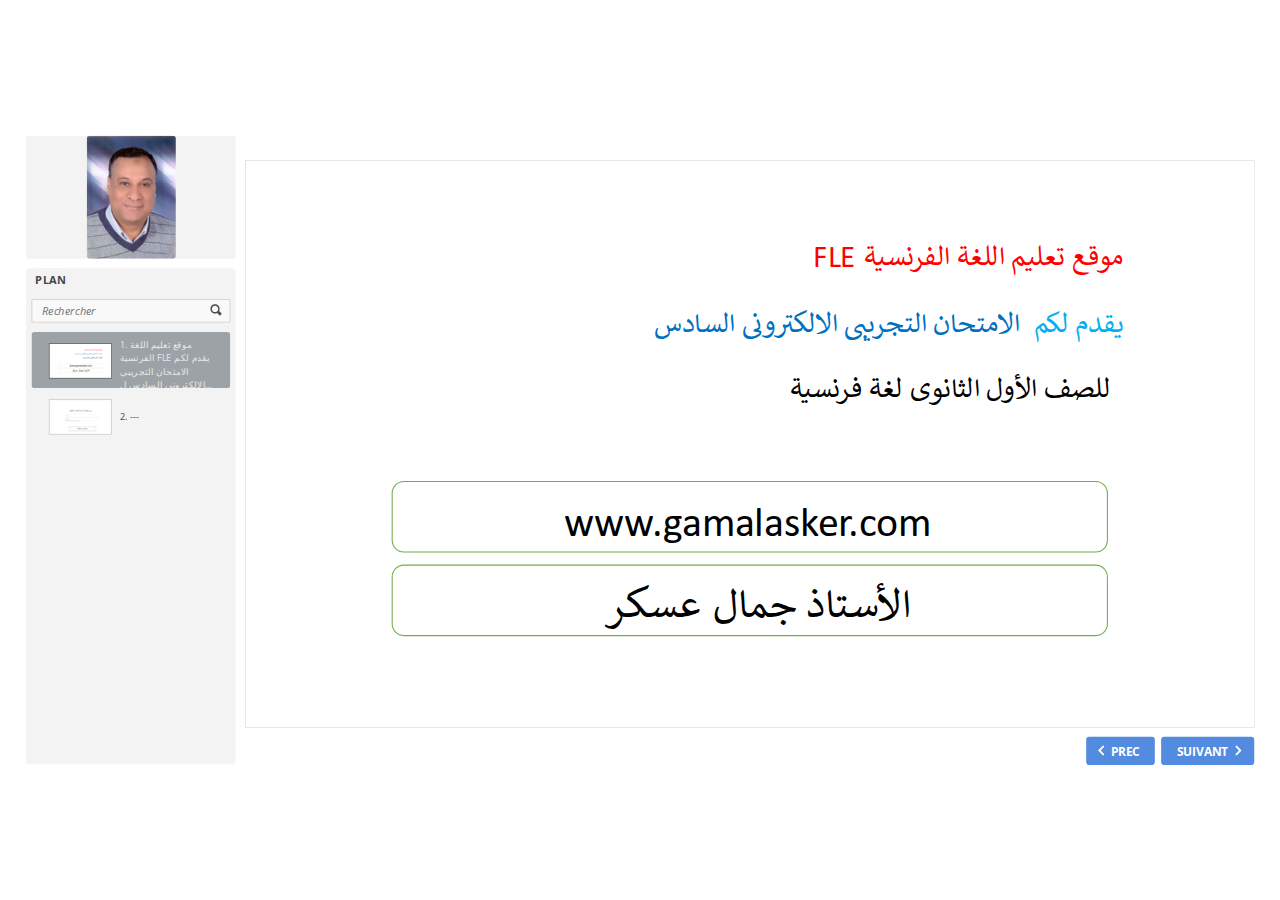
<file: index.html>
<!DOCTYPE html>
<!-- Created with iSpring --><!-- 1582 794 --><!--version 9.3.0.25736 --><!--type html --><!--mainFolder ./ -->
<html style=background-color:#ffffff;>
<head>
    <meta http-equiv="Content-Type" content="text/html;charset=utf-8"/><meta name="viewport" content="width=device-width,initial-scale=1,minimum-scale=1,maximum-scale=1,user-scalable=no"/><meta name="format-detection" content="telephone=no"/><meta name="apple-mobile-web-app-capable" content="yes"/><meta name="apple-mobile-web-app-status-bar-style" content="black"/><meta http-equiv="X-UA-Compatible" content="IE=edge"/><meta name="msapplication-tap-highlight" content="no"/><title>examen français première année 6</title><link rel="apple-touch-icon-precomposed" href="data/apple-touch-icon.png"/><link rel="shortcut icon" type="image/ico" href="data/favicon.ico"/><style>body {background-color:#ffffff;}#spr0_a347629 {display:none;}</style>
    <script>

(function() {
	var userAgent = navigator.userAgent.toLowerCase();

	var useMobilePlayer = userAgent.indexOf("iemobile") < 0 && (userAgent.match(/iPhone|iPad|iPod/i) || userAgent.indexOf("android") >= 0);
	
	if (useMobilePlayer) {
		var insideMobilePlayer = userAgent.indexOf("ismobile") >= 0 || location.hash.length > 0;
		if (!insideMobilePlayer) {
			location.replace("ismplayer.html" + location.search);
		}
	}
})();

</script>
    
    <style>
		#playerView {
			position:relative;
			-webkit-tap-highlight-color:rgba(0,0,0,0);
			-webkit-user-select:none;
			-moz-user-select:none;
			-webkit-touch-callout:none;
			-webkit-user-drag:none;
		}
		#playerView * {
			position:absolute;
		}
		#preloader {
			width: 50px;
			height: 50px;
			position: absolute;
			top: 0;
			left: 0;
			bottom: 0;
			right: 0;
			margin: auto;
			border-radius: 10px;
			background-color: rgba(0, 0, 0, 0.5);
		}

		#preloader::after {
			content: '';
			position: absolute;
			background: url([data-uri]);
			background-size: cover;
			top: 0;
			left: 0;
			bottom: 0;
			right: 0;
			animation: preloader_spin 1s infinite linear;
			-webkit-animation: preloader_spin 1s infinite linear;
		}

		@keyframes preloader_spin { 0% {transform: rotate(0deg);} 100% {transform: rotate(360deg);} }
		@-webkit-keyframes preloader_spin { 0% {-webkit-transform: rotate(0deg);} 100% {-webkit-transform: rotate(360deg);}}
    </style>
</head>
<body>
	<div id="preloader"></div>
	<script src="data/browsersupport.js?2C7A17B3"></script>
	<script src="data/player.js?2C7A17B3"></script>
    <div id="content"></div>
    <div id="spr0_a347629"></div>
    <script>
		(function(startup){
			function start(savedPresentationState)
			{
				var presInfo = "eNrVWW1v28gR/isLFoe0gK1Q75L7oaUl2iZOphyRdpImgUBJK5kXiqT5IicxBPTuklwvv6JAgd45vfYaBP1w/eo/IX3tL+nMLkmRerGSa1qgMWyRu8/[base64]/yn1YPwLGHE9Z0h9n4YeGdCFVTDbg9nZd/OXs+9m72dv4e/fyeyH+SscIrOfZu/nX8/eEXj/af5y/orM/jb7fv4GRnAeFv1z/g1//HL2bv4a0G/m3/B9CedB4Pp7j+8+vnt5eZkboUkGWpTrO+PHdwFEAbQY/u1obJgWTvKtCGJerFfzYqlaFGGkIexdCRb+QQ8MjMB4fNdyRk4+59qjyJP5InNkvlyZfqAJeFLdnmXYT4Xp9AkziXnwSniKf+A18EK6IxiJa10XlvnsFSDFAjuyoWH5lA2zp+mT6Q5H234GXbod7WbRxS2ygzQ6vwXt3o7GbS7Aw6whFQbmnliVbGXB5dvBkzS4drvN/jozNqPpGjs2o4cZdH0LupdBV29HT8IMessuJ4M0uiTejg4ydlfF9d4GuDDORDBGug9BznLrCgOaj1vLUbAjeBguwpRF/ZUwjIJjGqtFSfNX8z/Mv5r9RIAxkBjeIDVEjDC7XmIEGDhoyQRAX81+BCDMfR3h4fcViPgrfL7mA29nP8C6N8Ay38YIgMPwO9D4Oh58Dzz14+w9YRr/Mf+Sj/4JIC/5419QIrx+SyKT0uaABxXYBBAn92VEJ75lDmg+9wVGXX95tM+CUc8SUHA+7qUIqFpj/FMqgq8GiV/Bw+LOwuHP/u/d99h7bK/hUxjlYjbXEc7sIuNZiCR8zolinnmnlKuW6tVSGephqVwtVAt0N59HTjajeH30JIppHoaDaLHI/5Wi1ZyreQaY7AmOmInwzw2X+tGQxuWd8Y/n0cdT/jnkH5cOB8NSjPkLsP5iPwqAJFOiQ2apKbClVzzDcImNWTRMvWEWXQTxctdNIukiNF+4lvEcfMniD/FJmFYyYYrQKErXhGPhw8LxY49hGrmFk9DJgS0wSULbhSZHM1idC2E+smRoB2Lu0hkOBVgnQb3JiZVarVStlCsFIOYmaizUC/VKrVpmapcAgyxgBK8xAYLu3lbl+U+snLVJjAYXVphbrSh8civMFSt6280o/recsWIPKCtF5jQMy+x55ooxpbQxYq5eLuRLNWh0E1sqtXK5lFgj5qqJEZH6XKEgVsVivlBOqS1HajU6cig5VVb0lpecAJ21mE/7oAzdZrRnYxkxWEakAxKEV5a0Ew16/Z5jDVbMqHxyMxahCUJZ19rHPyeZ6m/FD2NsA7Ci6eaYWqaNPdMk7htSONxY77mGSAwoJ6EPN3nylvsOJokPXSZDz5KnFxk1V0IvDALHhtJhB9QOcrbjQTkBtb8Ysn94NckinAn11s0PjT5NLS8Xar3B8nS8ttSrDvp1LPDO2DXs5y24QuR6Rv/pyHNCe4CQgyL+AOT8uUs98NHTSOp+8wDP2fQDJaDjrFw5Lxfkwso0XPrg0sXE1ptSQaqkEZbRo9bCsirkgbQ6nxJxwP6tQiamD9dBBgHGLlYxB11jRJc2lvgNNg6rlnYdy+aTAX0WJFYZOMyL0yaJjhu6m/wId88RbmJ5voo/6XnLMQYmVC+YbNbxJz2JBqCAzGGwUM71HG/AnUhF/MH6mbZfwjLsYMydp/[base64]/[base64]/4SGm5nqQEeQEgp/7wmxrkSkd6b6iHnb1druldWW1GY+APfdgcYBupaQJuWPaa5d0JE3uAFoeIleF3kZQl8cTx3kkcMJgHfZIOTxqwa/OpLbDwLR8cmx4F+EG4ScynlzDM547kYUQOHIHIkvT7rc7LFhoaMKBvCC+ASQHTnYCj5KxE+BZuYbPLv2wUFEbbYi7hp5e3MoiCfUDYtp9x/NoP4jXgUKJBVEUsWAfnHJX57nx0AnJOIR1LCQpHElwDscCBcnDAIKz6tGhAyZZ1JjgSQXnpk84LXENLelUbRx193UVHvdllpiG3Y+DOZqGeP6QkIqDB30Lwy8yARIpjGR099sPIPdAlNpWV2fan+MZfb468VDWcIa1UDClSmfKocT8A7kc59wikW2WoyyZ+/[base64]/kwPoG95trgebLGcUMvq27kCIeYa9xf2JVR99BNuVMbM564Bj/NCcePR2Az7mLH6e/kS9xhlWhgrKKB2/c1+ePEJZ+wpSxxHw2PK0oh7glGIPnVSJSyh+AVTbMfYEDmxwx9y6QjuC/XPNGkXyXrX8DIzD+TPGhLeLuy/va4qObKphMb1PexzBkmAd26d8zluQ63TiJX69iMor5+RUJkbHnOpMMtSqK3oLrVGhVIx4pbfMsQmdAE0Wnh7L8Q44K65YCNVwl2WDR+FuYCPvrbQ4kDzAWoEZN0BAyzb/z6c0bwAp/2a74sjozkZtXEQS0R/[base64]/OfzDdoUG6ctKVmk12+8KG1jLBqBdRXfwCumUI5xByHe5j2UWNI0kFbli3DtokM8oRXBcdgO/0TciduMfRO7Kc3MfwXsLb/wa7VKDL//X7P3Mko804KSFL+PtSjvDuEhe0pIewdWipkRPAk5zLFt15svLD+vP14rI9+6I73ta1r5e2aE3jC2Is8H9xNdxqE8u0NRZ98hybTv8Ng0TbQQ==";
				PresentationPlayer.start(presInfo, "content", "playerView", onPlayerInit, savedPresentationState);
				function onPlayerInit(player)
				{
					(player);

					var preloader = document.getElementById("preloader");
					preloader.parentNode.removeChild(preloader);
				}
			}

			if (startup)
				startup(start);
			else
				start();
		})();
    </script>
</body>
</html>
</file>
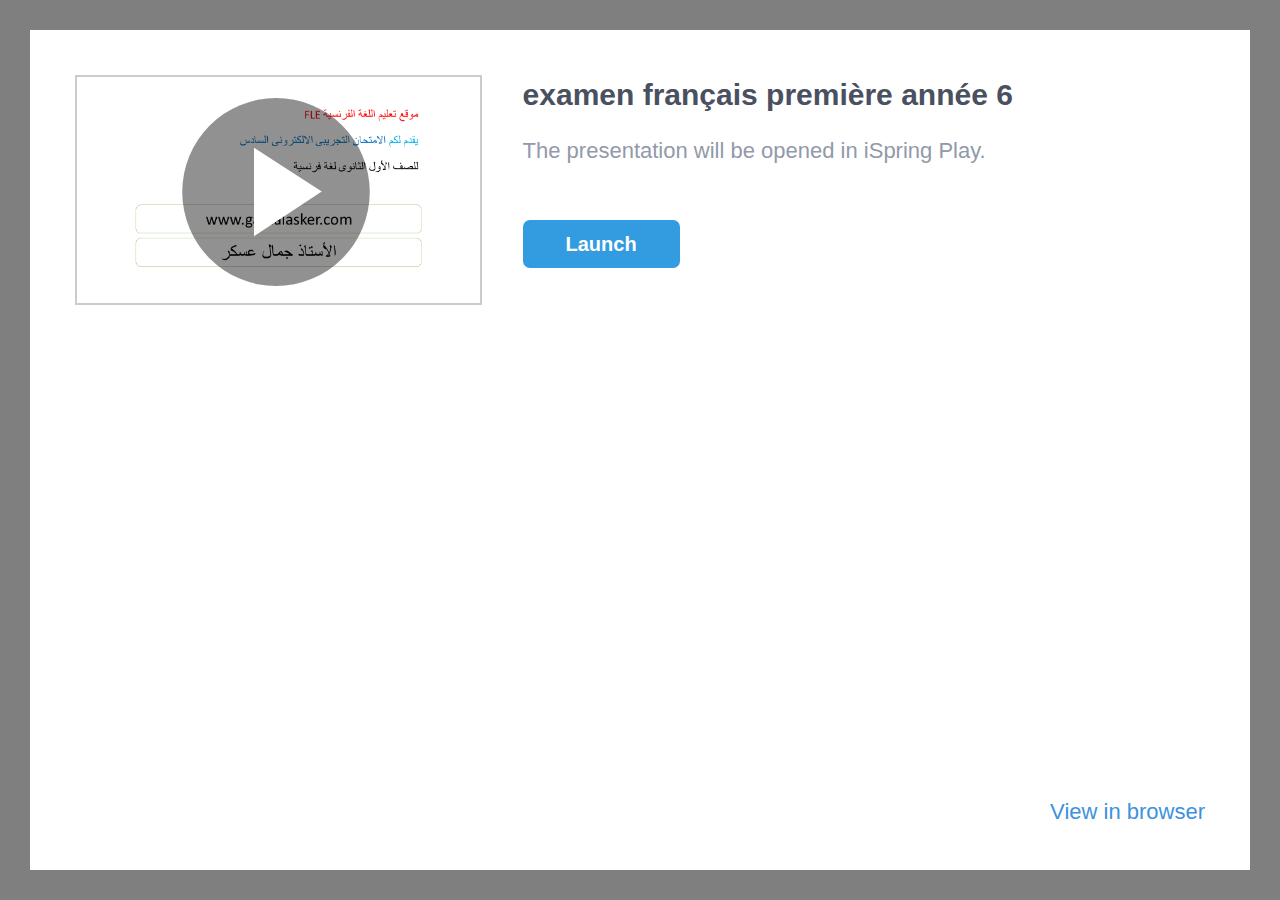
<file: ismplayer.html>
﻿<!DOCTYPE html>
<html>
<head>


	<meta http-equiv="Content-Type" content="text/html;charset=utf-8"/>
	<meta name="viewport" content="width=device-width, initial-scale=1"/>
	<meta name="format-detection" content="telephone=no"/>
	<!-- <meta name="apple-itunes-app" content="app-id=642452385, app-argument="/> -->
	<title>examen français première année 6</title>
	<link rel="stylesheet" type="text/css" href="data/ismplayer/style.css"/>
	<link rel="stylesheet" type="text/css" href="data/ismplayer/style_mini.css" media="only screen and (max-device-width: 605px), only screen and (max-device-height: 605px)" />
</head>
<body>
	<script>
		var isIpad = navigator.userAgent.match(/iPhone|iPad|iPod/i);
		document.body.className = isIpad ? "ipad" : "android";
		// ios7 scroll fix
		if (isIpad) {
		
			if (window.innerHeight != document.documentElement.clientHeight) {
				var fixViewportHeight = function() {
					document.documentElement.style.height = window.innerHeight + "px";
				};

				window.addEventListener("orientationchange", fixViewportHeight, false);
				fixViewportHeight();
			}
			
			var forceRedraw = function() {
				var origDisplay = document.body.style.display;
				document.body.style.display = 'none';
				document.body.offsetHeight;
				document.body.style.display = origDisplay;
			};
				
			window.addEventListener("resize", forceRedraw, false);
		}
	</script>

	<div class="mainLayer">
		<div class="launcher">
			<img class="preview" src="data/ismplayer/preview.png"></img>
			<a class="btnPlay" id="btnPlay"></a>
		</div>
		<div class="info">
			<h1>examen français première année 6</h1>
			<p id="launchDesc">The presentation will be opened in iSpring Play.</p>
			<p id="launchDescWithVideo">The presentation contains video narration. 
To view with video, use iSpring Play.</p>
			<p id="downloadAppDesc" class="hidden">To view this presentation, download the free iOS application iSpring Play.</p>
			<div class="buttons">
				<a id="btnOpenInApp" class="text_button" href="#" ontouchstart="">
					Launch
				</a>
				<a id="btnDownloadApp" class="app_store hidden" href="#"></a>
			</div>
		</div>
		<div class="bottom_area" id="bottomAreaNormal">
			<a href="#" id="btnOpenInBrowser">View in browser</a>
			<a href="#" id="btnOpenInBrowserWithoutVideo">View in browser without video</a>
		</div>
	</div>

<script>
	var IOS_APP_SCHEME = "ismobile";
	var IOS_STORE_URL = "https://itunes.apple.com/us/app/ispring-mobile/id642452385?mt=8";

	var ANDROID_APP_SCHEME = "ismobile";
	var ANDROID_APP_PACKAGE = "com.ispringsolutions.mplayer";

	var appMeta = document.querySelector("meta[name='apple-itunes-app']");
	if(appMeta) {
		appMeta.setAttribute('content', appMeta.getAttribute('content') + getBasePath());
	}

	function $(id) {
		return document.getElementById(id);
	}

	function show(element, visible) {
		if (visible) {
			element.className = element.className.replace(/hidden/g, '');
		} else {
			element.className += ' hidden';
		}
	}

	function now() {
		return +new Date();
	}

	function createEmptyIframe() {
		var iframe = document.createElement("iframe");
		iframe.style.border = "none";
		iframe.style.width = "1px";
		iframe.style.height = "1px";

		return iframe;
	}

	function strEndsWith(str, suffix) {
		var l = str.length - suffix.length;
		return l >= 0 && str.indexOf(suffix, l) == l;
	}

	function getBasePath() {
		var params = location.search || "";
		var host = location.host;

		// remove file name from url
		var path = location.pathname.split("/");
		path.length = path.length - 1;

		return host + path.join("/") + "/" + params;
	}

	function getIspringPlayUrl() {
		var ispringPlayUrl = decodeURIComponent((window.location.search.match(/(\?|&)ispringPlayUrl\=([^&]*)/)||['','',''])[2]);
		return ispringPlayUrl.length > 0 ? ispringPlayUrl : getBasePath();
	}

	function showDownloadButton(showDownload) 
	{
		show($("launchDesc"), !showDownload);
		show($("launchDescWithVideo"), !showDownload);
		show($("btnOpenInApp"), !showDownload);

		show($("downloadAppDesc"), showDownload);
		show($("btnDownloadApp"), showDownload);
	}

	function getIOSVersion() {
		if((/iphone|ipod|ipad/gi).test(navigator.platform)) { 
			var versionString = navigator.appVersion.substr(navigator.appVersion.indexOf(' OS ')+4); 
			versionString = versionString.substr(0, versionString.indexOf(' ')); 
			versionString = versionString.replace(/_/g, '.'); 
			return versionString; 
		}
		return '';
	}

	function getIOSMajorVersion() {
		var version = getIOSVersion();
		if(version == ''){
			return 0;
		}
		var dotIndex = version.indexOf('.');
		if(dotIndex <= 0){
			return Number(version);
		}
		return Number(version.substr(0, dotIndex));
	}

	var IosLauncher = function() {
		function startApp(redirectToStore) {

			var launchUrl = IOS_APP_SCHEME + "://" + getIspringPlayUrl();
			if(getIOSMajorVersion() >= 9) {
				// iframe using method doesn't work since iOS 9
				setTimeout(function() {
					onAppStartFailed(redirectToStore)
				}, 2718);
				window.top.location.replace(launchUrl);
			} else {
				var launchTime = now();
				setTimeout(function() {
					document.body.removeChild(iframe);
					
					if (now() - launchTime < 1500) {
						onAppStartFailed(redirectToStore);
					}
				}, 1000);
				var iframe = createEmptyIframe();
				iframe.src = launchUrl;
				document.body.appendChild(iframe);
			}
		}

		function onAppStartFailed(redirectToStore) {
			if (redirectToStore) {
				location.replace(IOS_STORE_URL);
			} else {
				showDownloadButton(true);
			}
		}

		document.addEventListener("visibilitychange", function(event) {
			if (!window.document.hidden)
			{
				show($("launchDesc"), true);
				show($("launchDescWithVideo"), true);
				show($("btnOpenInApp"), true);

				show($("downloadAppDesc"), false);
				show($("btnDownloadApp"), false);
			}
		});

		this.launch = function(redirectToStore /* = true */) {
			redirectToStore = (redirectToStore == undefined ? true : redirectToStore);

			setTimeout(function() {
				startApp(redirectToStore);
			}, 50);

			return false;
		};
	};

	var AndroidLauncher = function() {
		function pageIsHidden() {
			return document.hidden || document.mozHidden || document.webkitHidden;
		}

		function launchFromLink() {
			var href = "intent://" + getIspringPlayUrl() + "#Intent;" +
					"scheme=" + ANDROID_APP_SCHEME + ";" +
					"package=" + ANDROID_APP_PACKAGE + ";" +
					"end";
			var target = "_top";
			
			$("btnOpenInApp").href = href;
			$("btnOpenInApp").target = target;
			
			$("btnPlay").href = href;
			$("btnPlay").target = target;

			return true;
		}

		function launchFromIframe() {
			var onIframeLoaded = function(redirectToMarket) {
				document.body.removeChild(iframe);

				if (redirectToMarket) {
					location.assign("market://details?id=" + ANDROID_APP_PACKAGE);
				}
			};

			var iframe = createEmptyIframe();
			if (navigator.userAgent.indexOf('Firefox') > 0) {
				var loadStartTime = now();
				setTimeout(function() {
					var appStarted = pageIsHidden() || now() - loadStartTime > 400;
					onIframeLoaded(!appStarted);
				}, 200);
			} else {
				iframe.onload = function() {
					onIframeLoaded(true);
				};
			}

			iframe.src = ANDROID_APP_SCHEME + "://" + getIspringPlayUrl();
			document.body.appendChild(iframe);

			return false;
		}

		function isIntentUrlSupported() {
			var userAgent = navigator.userAgent;

			var matches = userAgent.match(/Chrome\/(\d+)/);
			if (!matches) {
				return false;
			}

			if (/OPR\/\d+/.test(userAgent) ||     // Opera
				/Version\/\d+/.test(userAgent)) { // or Dolphin
				return false;
			}

			var version = parseInt(matches[1]);
			return version >= 25;
		}

		this.launch = function() {
			return isIntentUrlSupported()
				? launchFromLink() : launchFromIframe();
		};
	};

	var launcher = isIpad ? new IosLauncher() : new AndroidLauncher();
	
	$("btnPlay").onclick = function() {
		return launcher.launch(false);
	};

	$("btnOpenInApp").onclick = function() {
		return launcher.launch(false);
	};

	$("btnDownloadApp").onclick = function() {
		this.href = IOS_STORE_URL;
		return true;
	};

	var openInBrowserCallback = function() {
		var basePath = getBasePath();
		var params = '';
		var parts = basePath.split('?');
		if(parts.length == 2)
		{
			basePath = parts[0];
			params = '?' + parts[1];
		}
		this.href = "//" + basePath + 'index.html' + params + "#inbrowser";
		return true;
	};

	$("btnOpenInBrowser").onclick = openInBrowserCallback;
	$("btnOpenInBrowserWithoutVideo").onclick = openInBrowserCallback;



</script>

<script>
	var isIphone = navigator.userAgent.match(/iPhone/i);
	var hasVideo = false;
	
	if (isIphone && hasVideo && getIOSMajorVersion() < 10)
	{
		document.getElementById("launchDesc").style.display = "none";
		document.getElementById("btnOpenInBrowser").style.display = "none";
	}
	else
	{
		document.getElementById("launchDescWithVideo").style.display = "none";
		document.getElementById("btnOpenInBrowserWithoutVideo").style.display = "none";
	}
</script>
</body>
</html>
</file>
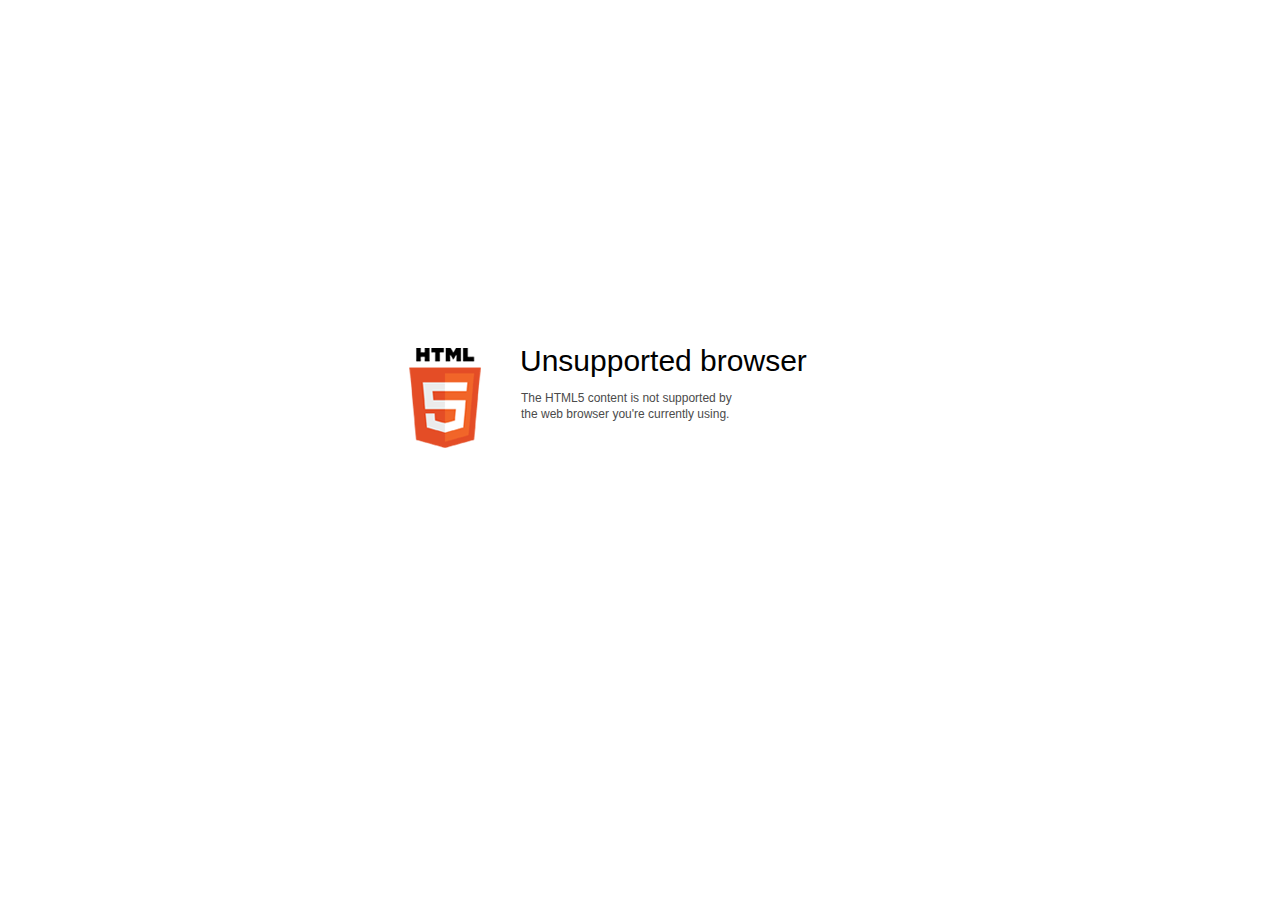
<file: data/html5-unsupported.html>
﻿<html>
<head>
    <meta http-equiv="Content-Type" content="text/html;charset=utf-8"/>
    <meta name="viewport" content="width=device-width,initial-scale=1,maximum-scale=1">
    <meta name="format-detection" content="telephone=no">
    <meta name="apple-mobile-web-app-capable" content="yes">
    <meta name="apple-mobile-web-app-status-bar-style" content="black">
    <meta http-equiv="X-UA-Compatible" content="IE=edge">
    <meta name="msapplication-tap-highlight" content="no" />
    <title>Update your Web browser</title>
    <style>
        body {
            background: #fff;
        }

        .container {
            background: url(html5.png) no-repeat;
            position: absolute;
            width: 405px;
            height: 100px;

            top: 50%;
            margin-top: -102px;
            left: 50%;
            margin-left: -231px;
        }

        .title {
            left: 111px;
            width: 290px;
            height: 20px;
            font-family: Arial;
            font-size: 30px;
            color: #000;
            position: absolute;
            line-height: 28px;
            top: -1px;
        }
        
        .message {
            font-family: Arial;
            font-size: 12px;
            color: #4b4b4b;
            line-height: 16px;
            padding-top: 15px;
            padding-left: 1px;
        }
    </style>
</head>
<body>
<div class="container" id="container">
    <div class="title">Unsupported browser
        <div class="message">The HTML5 content is not supported by<br>the web browser you're currently using.</div>
    </div>
</div>
</div>
</body>
</html>
</file>
<file: data/ismplayer/style.css>
html, body {
	margin: 0;
	padding: 0;
	height: 100%;
}

body {
	background: #7F7F7F;
	box-sizing: border-box;
	font-family: Helvetica;
	overflow: hidden;
}

.hidden {
	display: none !important;
}

.mainLayer {
	background: white;
	position: absolute;
	left: 30px;
	top: 30px;
	right: 30px;
	bottom: 30px;
}

.mainLayer .launcher .preview {
	border: 2px solid rgba(0, 0, 0, 0.2);
}

.mainLayer .launcher .btnPlay {
	display: block;
	position: absolute;
	left: 0px;
	top: 0px;
	width: 100%;
	height: 100%;
	background: url('play.svg') center no-repeat;
}

.mainLayer .launcher .btnPlay {
	background-size: 80% 80%;
}

.mainLayer .info {
	pointer-events: none;
}

.mainLayer .info > h1 {
	font-size: 30px;
	font-weight: bold;
	color: #495060;
}

.mainLayer .info > p {
	font-size: 22px;
	font-weight: lighter;
	color: #9299AA;
}

.mainLayer .info .buttons {
	pointer-events: all;
}

#btnOpenInApp {
	display: inline-block;
	width: 157px;
	height: 48px;
	background: #339BE0;
	border-radius: 7px;
	color: white;
	text-decoration: none;
	text-align: center;
	line-height: 48px;
	font-size: 20px;
	font-weight: bold;
}

#btnDownloadApp {
	display: inline-block;
	width: 169px;
	height: 50px;
	background: url('app_store2x.png');
	background-size: contain;
}

#btnOpenInBrowser, #btnOpenInBrowserWithoutVideo {
	font-size: 22px;
	font-weight: lighter;
	color: #3C92DE;
	text-decoration: none;
}

@media (orientation: portrait) {

	.mainLayer .launcher {
		width: 80%;
		position: relative;
		margin: 40px auto;
	}

	.mainLayer .launcher .preview {
		max-width: 100%;
		max-height: 206px;
		display: block;
		margin: 0 auto;
	}

	.mainLayer .info {
		position: relative;
		margin-left: 40px;
		margin-right: 40px;
		text-align: center;
	}

	.mainLayer .info > h1 {
		margin-top: 65px;
		margin-bottom: 0;
	}

	#launchDesc {
		margin-top: 33px;
	}

	#downloadAppDesc {
		margin-top: 33px;
	}

	.mainLayer .info .buttons {
		margin-top: 50px;
	}

	.mainLayer .bottom_area {
		position: absolute;
		bottom: 52px;
		left: 40px;
		right: 40px;
		text-align: center;
	}

}

@media (orientation: landscape) {

	.mainLayer .launcher {
		position: relative;
		max-width: 33%;
		float: left;
		margin: 45px;
		margin-bottom: 9999px;
	}
	
	.mainLayer .launcher .preview {
		max-width: 100%;
		max-height: 400px;
	}

	.mainLayer .info {
		position: relative;
		white-space: pre-wrap;
		margin-right: 45px;
	}

	.mainLayer .info > h1 {
		margin-top: 12px;
		margin-bottom: 0;
	}

	.mainLayer .info .buttons {
		white-space: normal;
		margin-top: -38px;
	}

	#launchDesc {
		margin-top: -10px;
	}

	#downloadAppDesc {
		margin-top: -28px;
	}

	#btnDownloadApp {
		margin-top: 18px;
	}

	.mainLayer .bottom_area {
		position: absolute;
		bottom: 45px;
		right: 45px;
	}

}
</file>
<file: data/ismplayer/style_mini.css>
.mainLayer {
	left: 0px;
	top: 0px;
	right: 0px;
	bottom:0px;
}

.mainLayer .info > h1 {
	font-size: 24px;
	line-height: 27px;
	max-height: 81px;
	overflow: hidden;
}

.mainLayer .info > p {
	font-size: 18px;
}

#btnOpenInBrowser, #btnOpenInBrowserWithoutVideo {
	font-size: 18px;
}

@media (orientation: portrait) {

	.mainLayer .launcher {
		width: 80%;
		position: relative;
		margin: 20px auto;
	}

	.mainLayer .launcher .preview {
		max-width: 100%;
		max-height: 155px;
		display: block;
		margin: 0 auto;
	}

	.mainLayer .info {
		position: relative;
		margin-left: 20px;
		margin-right: 20px;
		text-align: center;
	}

	.mainLayer .info > h1 {
		margin-top: 24px;
		margin-bottom: 0;
	}

	#launchDesc {
		margin-top: 16px;
	}

	#downloadAppDesc {
		margin-top: 16px;
	}

	.mainLayer .info .buttons {
		margin-top: 20px;
	}

	.mainLayer .bottom_area {
		position: absolute;
		bottom: 20px;
		left: 20px;
		right: 20px;
		text-align: center;
	}

}

@media (max-height : 400px) and (orientation : portrait) {
	
	.mainLayer .launcher .preview {
		max-height: 100px;
	}
	
	.mainLayer .info > h1 {
		font-size: 22px;
		line-height: 25px;
		max-height: 50px;
	}
	
	.mainLayer .info > p {
		font-size: 16px;
	}

	#btnOpenInBrowser {
		font-size: 16px;
	}
	
	.mainLayer .info > h1 {
		margin-top: 18px;
		margin-bottom: 0;
	}
	
	#launchDesc {
		margin-top: 12px;
	}

	#downloadAppDesc {
		margin-top: 12px;
	}

	.mainLayer .info .buttons {
		margin-top: 16px;
	}
}

@media (orientation: landscape) {

	.mainLayer .launcher  {
		max-width: 33%;
	}
	
	.mainLayer .launcher .preview {
		max-width: 100%;
		max-height: 200px;
	}

	.mainLayer .launcher {
		position: relative;
		float: left;
		margin: 20px;
		margin-bottom: 9999px;
	}

	.mainLayer .info {
		position: relative;
		white-space: pre-wrap;
		margin-right: 20px;
	}

	.mainLayer .info > h1 {
		margin-top: -18px;
		margin-bottom: 0;
	}

	.mainLayer .info .buttons {
		white-space: normal;
		margin-top: -48px;
	}

	#launchDesc {
		margin-top: -20px;
	}

	#launchDescWithVideo {
		margin-top: -40px;
	}

	#downloadAppDesc {
		margin-top: -38px;
	}

	#btnDownloadApp {
		margin-top: 18px;
	}

	.mainLayer .bottom_area {
		position: absolute;
		bottom: 20px;
		right: 20px;
	}

}
</file>
